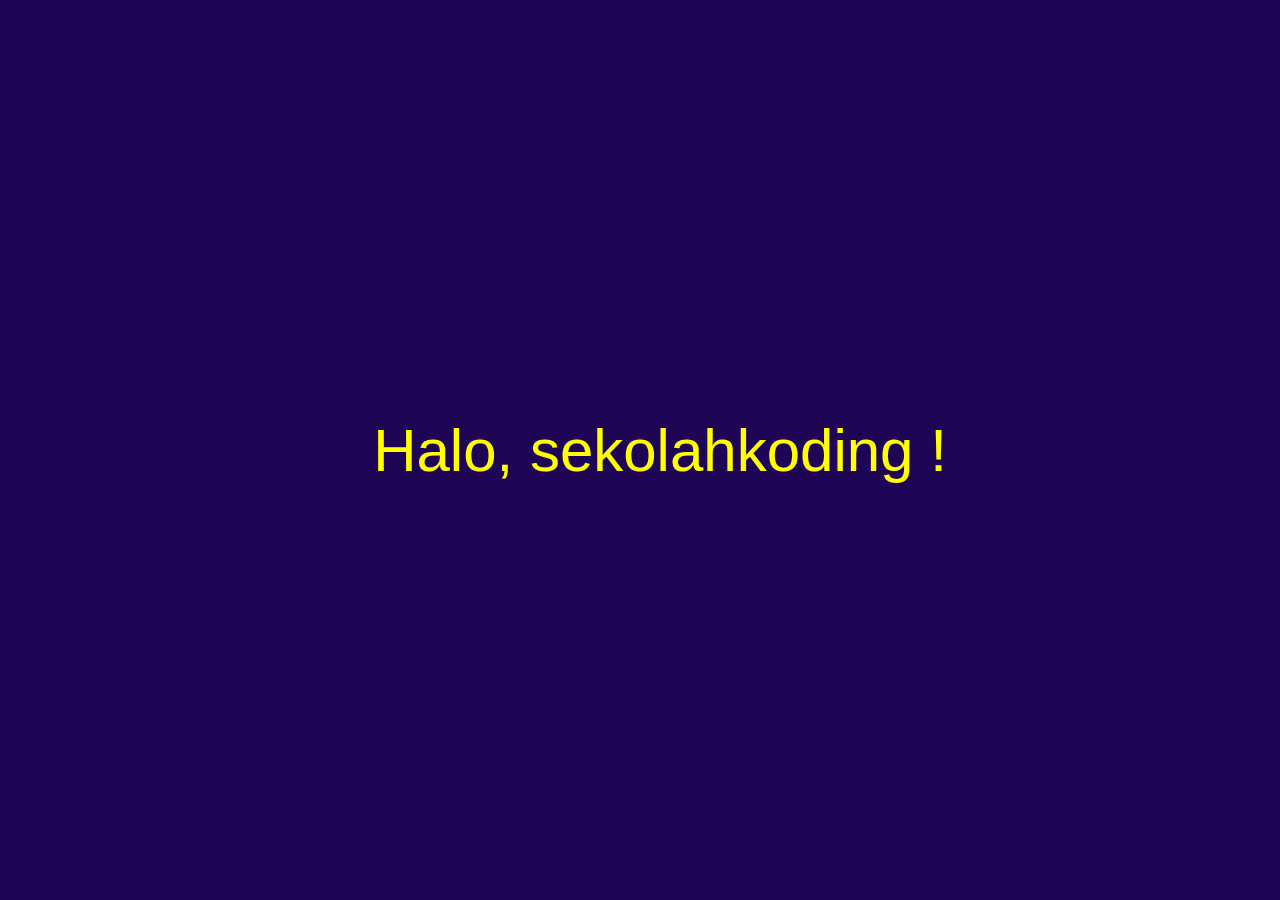
<file: pengenalan.html>
<!DOCTYPE html>
<html lang="en">

<head>
    <meta charset="UTF-8">
    <meta http-equiv="X-UA-Compatible" content="IE=edge">
    <meta name="viewport" content="width=device-width, initial-scale=1.0">
    <meta http-equiv="X-UA-Compatible" content="ie=edge">
    <link rel="stylesheet" href="style.css">
    <script type="application/javascript" src="scripts/script.js"></script>
    <script type="application/javascript" src="scripts/pengenalan.js"></script>
    <title>TipType</title>
</head>

<body>
    <div class="profile-username" style="visibility: hidden;" hidden></div>
    <div class="profile-description" style="visibility: hidden;" hidden></div>
    <div class="profile-lastview" style="visibility: hidden;" hidden></div>
    <div id="content">
        <div id="slides">
            <ul>
                <li class="slide">
                        <p class="judul">Halo, sekolahkoding ! <br>
                        </p>
                </li>
            </ul>
        </div>
    </div>

    <!-- Run scripts -->
    <script type="application/javascript">
        pengenalan.initialize(META);
    </script>
</body>

</html>
</file>
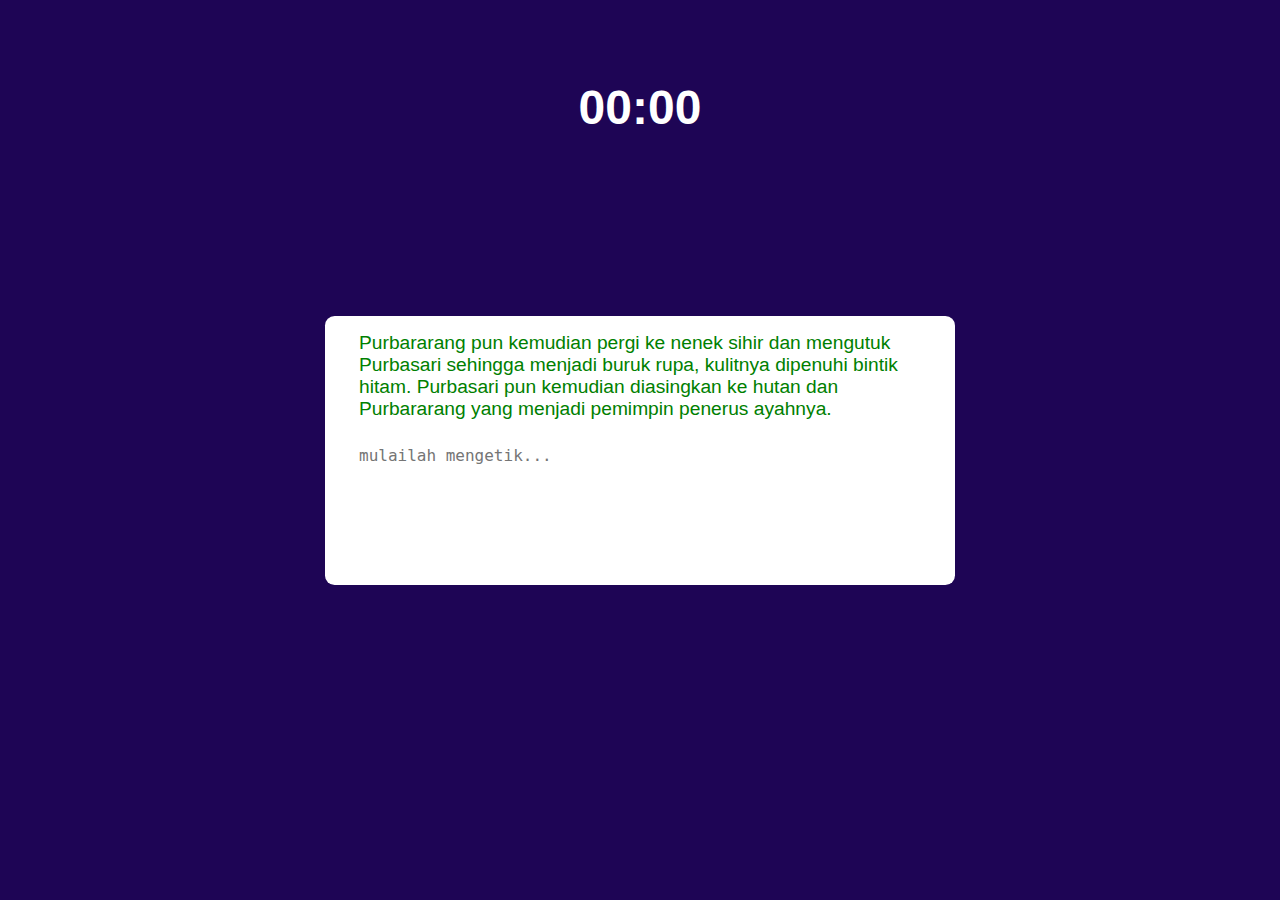
<file: test_typing.html>
<!DOCTYPE html>
<html lang="en">

<head>
    <meta charset="UTF-8">
    <meta http-equiv="X-UA-Compatible" content="IE=edge">
    <meta name="viewport" content="width=device-width, initial-scale=1.0">
    <meta http-equiv="X-UA-Compatible" content="ie=edge">
    <link rel="stylesheet" href="style.css">
    <script type="application/javascript" src="scripts/script.js"></script>
    <script type="application/javascript" src="scripts/test_typing.js"></script>
    <title>TipType</title>
</head>

<body>
    <div class="profile-username" style="visibility: hidden;" hidden></div>
    <div class="profile-description" style="visibility: hidden;" hidden></div>
    <div class="profile-lastview" style="visibility: hidden;" hidden></div>
    <div id="content">
        <div class="timer">
            <p>
                <span id="seconds">00</span>:<span id="tens">00</span>
            </p>
        </div>
        <div class="container">
            <div class="quote-display" id="quoteDisplay">quote</div>
            <textarea id="quoteInput" class="quote-input" autofocus placeholder="mulailah mengetik..."></textarea>
        </div>
    </div>

    <!-- Run scripts -->
    <script type="application/javascript">
        test_typing.initialize(META);
    </script>
</body>

</html>
</file>
<file: style.css>
*{
    box-sizing: border-box;
}

body, #content{
    display:flex;
    justify-content: center;
    align-items: center;
    min-height: 100vh;
    margin:0;
    background-color:#1E0555;
}

body, quote-input{
    font-family: 'Gill Sans', 'Gill Sans MT', Calibri, 'Trebuchet MS', sans-serif;
    font-size: 1.2em;
}

.container{
    background-color: #FFFFFF;
    padding: 1rem;
    border-radius: .5em;
    width: 700px;
    max-width: 90%;
}

.timer{
    position: absolute;
    top: 2rem;
    font-size:3rem;
    color: #FFFFFF;
    font-weight: bold;
}

.quote-display{
    margin-bottom: 1rem;
    margin-left: calc(1rem + 2px);
    margin-right: calc(1rem + 2px);
}

.quote-input{
    background-color: transparent;
    border: 2px solid #95FF40;
    outline: none;
    width: 100%;
    height: 8rem;
    margin: auto;
    resize: none;
    padding: .5rem 1rem;
    font-size: 1rem;
    border-radius: .5rem;
}

.quote-input:focus{
    border-color: #FFFFFF;
}

.correct{
    color: green;
}

.incorrect{
    color: red;
    text-decoration: underline;
    font-weight: bold;
}

/*------*/

#base-menu{
    position: absolute;
    height:10vh;
    top: 3rem;
}

.le-button{
    padding: 1rem 4rem;
    margin: 1rem;
    border-style: solid;
    border-radius: 5px;
    font-size: 2em;
    text-align: center;
    color: aliceblue;
    background-color: #82D230;
}

.le-button:hover{
    background-color: white !important;
    color: black;
    cursor: pointer;
}

/* ----- Slider ----- */
#logo {
    max-width: 60%;
    max-height: 20%;
}

#slides {
    display: block;
    overflow: hidden;
    position: relative;
    height: 80%;
    width: 100%;
}

#slides ul {
    display: flex;
    position: relative;
    top: 30%;
    margin: auto;
    height: 250px;
    list-style: none;
}

 .slide {
    display: flex;
    height: 250px;
    width: 100%;
    float: left;
    text-align: center;
    justify-content: center;
    position: relative;
    font-family:lato, sans-serif;
}

.full-text, .judul {
    margin: auto;
    color: yellow;
    font-family: consoles, sans-serif;
    font-size: 60px;    
}
</file>
